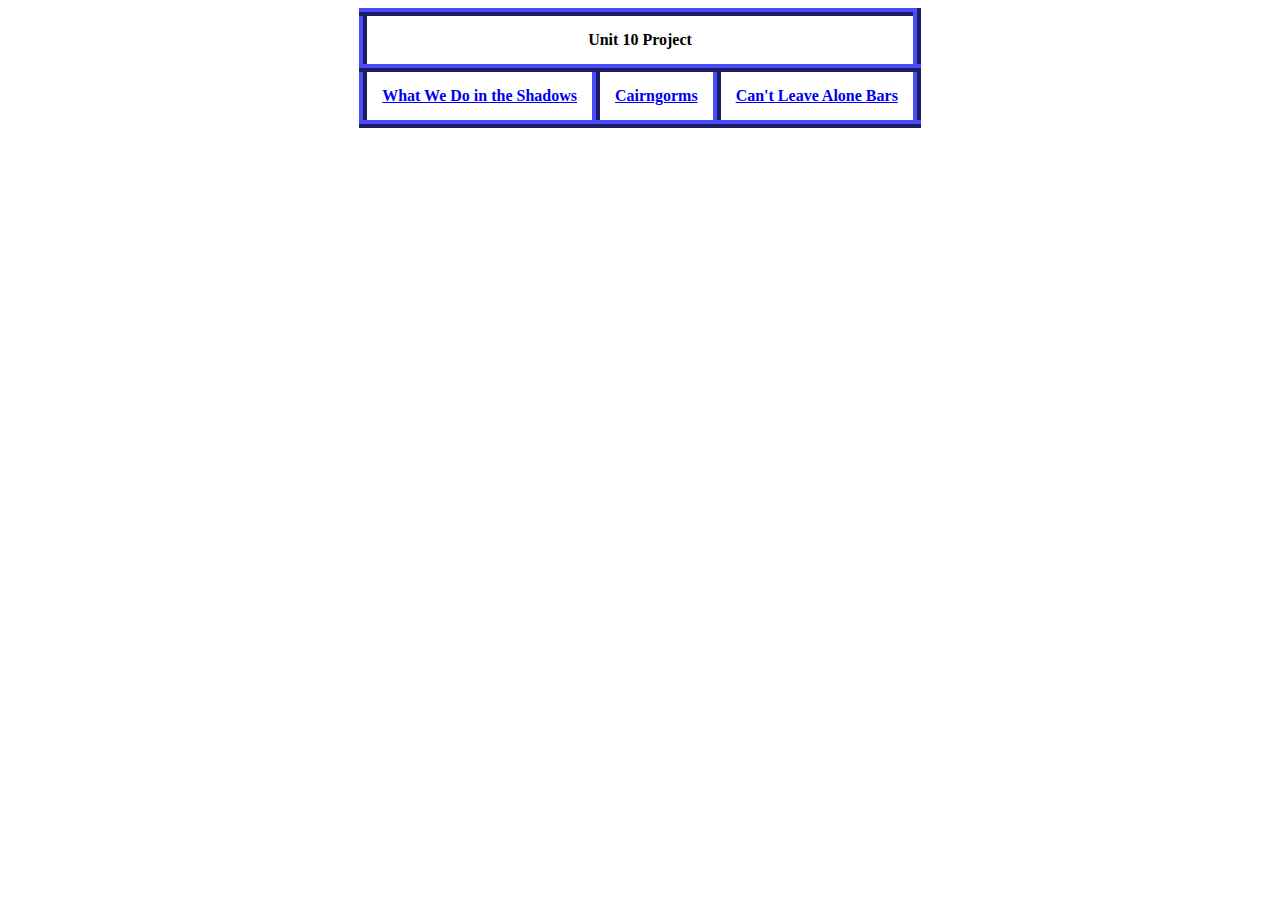
<file: unitProjects/unit10.html>
<!DOCTYPE html>
<html>
  <head>
    <meta charset="utf-8">
    <meta name="viewport" content="width=device-width">
    <title>Navigation</title>
    <link href="style10.css" rel="stylesheet" type="text/css" />
  </head>
  <body>
    <table>
      <tr>
        <th colspan="3">Unit 10 Project</th>
      </tr>
      <tr>
      <th>
        <a href=unit10fav.html>What We Do in the Shadows</a>
      </th>
      <th>
        <a href=unit10tour.html>Cairngorms</a>
      </th>
      <th>
        <a href=unit10rec.html>Can't Leave Alone Bars</a>
      </th>
      </tr>
    </table>
    <img
  </body>
</html>
</file>
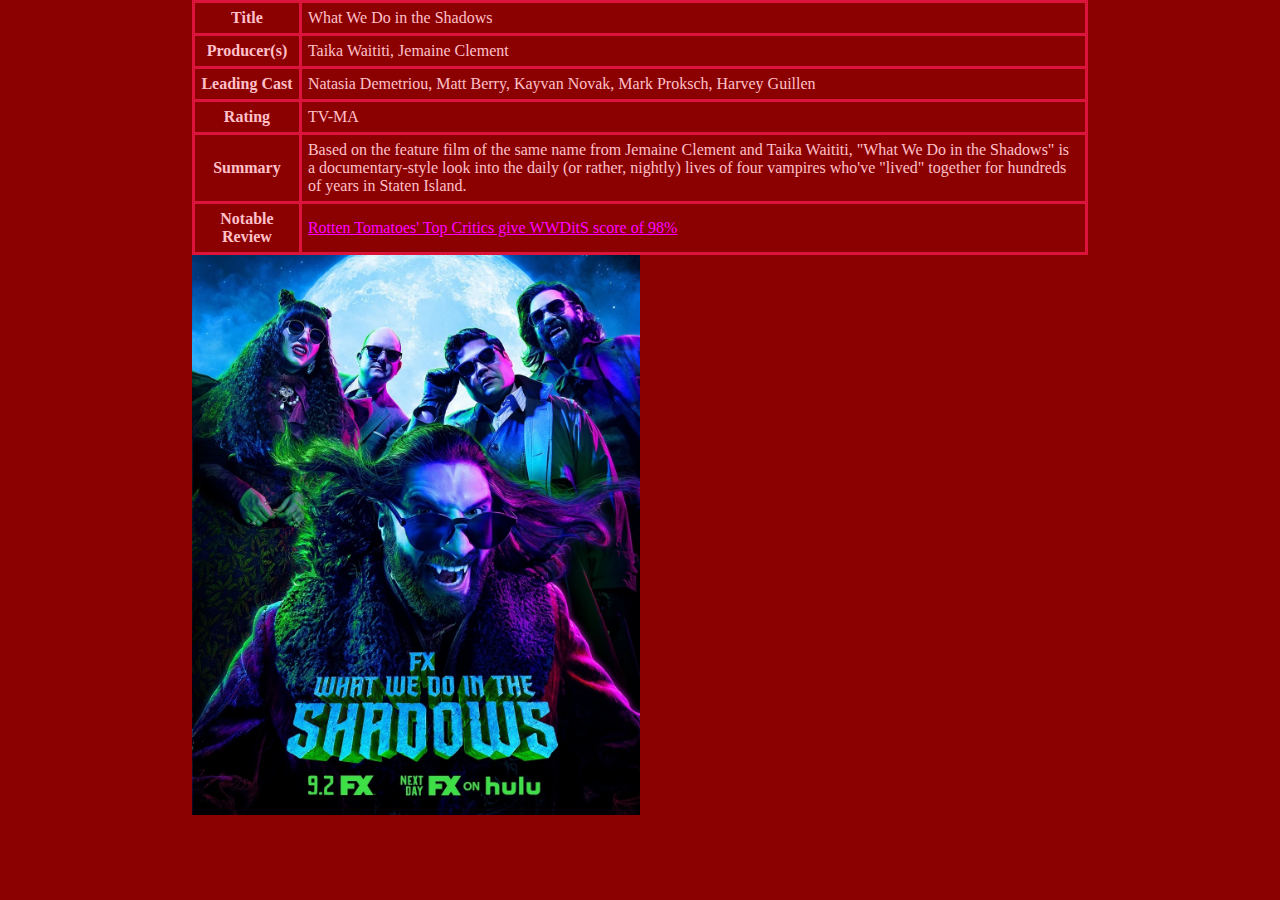
<file: unitProjects/unit10fav.html>
<!DOCTYPE html>
<html>
  <head>
    <meta charset="utf-8">
    <meta name="viewport" content="width=device-width">
    <title>WWDitS</title>
    <link href="style10fav.css" rel="stylesheet" type="text/css" />
  </head>
  <body>
    <table>
      <tr>
      <th>Title</th>
      <td>What We Do in the Shadows</td>
      </tr>
      <tr>
        <th>Producer(s)</th>
        <td>Taika Waititi, Jemaine Clement</td>
      </tr>
      <tr>
        <th>Leading Cast</th>
        <td>Natasia Demetriou, Matt Berry, Kayvan Novak, Mark Proksch, Harvey Guillen</td>
      </tr>
      <tr>
        <th>Rating</th>
        <td>TV-MA</td>
      </tr>
      <tr>
        <th>Summary</th>
        <td colspan="2">Based on the feature film of the same name from Jemaine Clement and Taika Waititi, "What We Do in the Shadows" is a documentary-style look into the daily (or rather, nightly) lives of four vampires who've "lived" together for hundreds of years in Staten Island.</td>
      </tr>
      <tr>
        <th>Notable Review</th>
        <td><a href="https://www.rottentomatoes.com/tv/what_we_do_in_the_shadows">Rotten Tomatoes' Top Critics give WWDitS score of 98%</a></td>
      </tr>
    </table>
    <img src="WWDITS.jpg">
  </body>
</html>
</file>
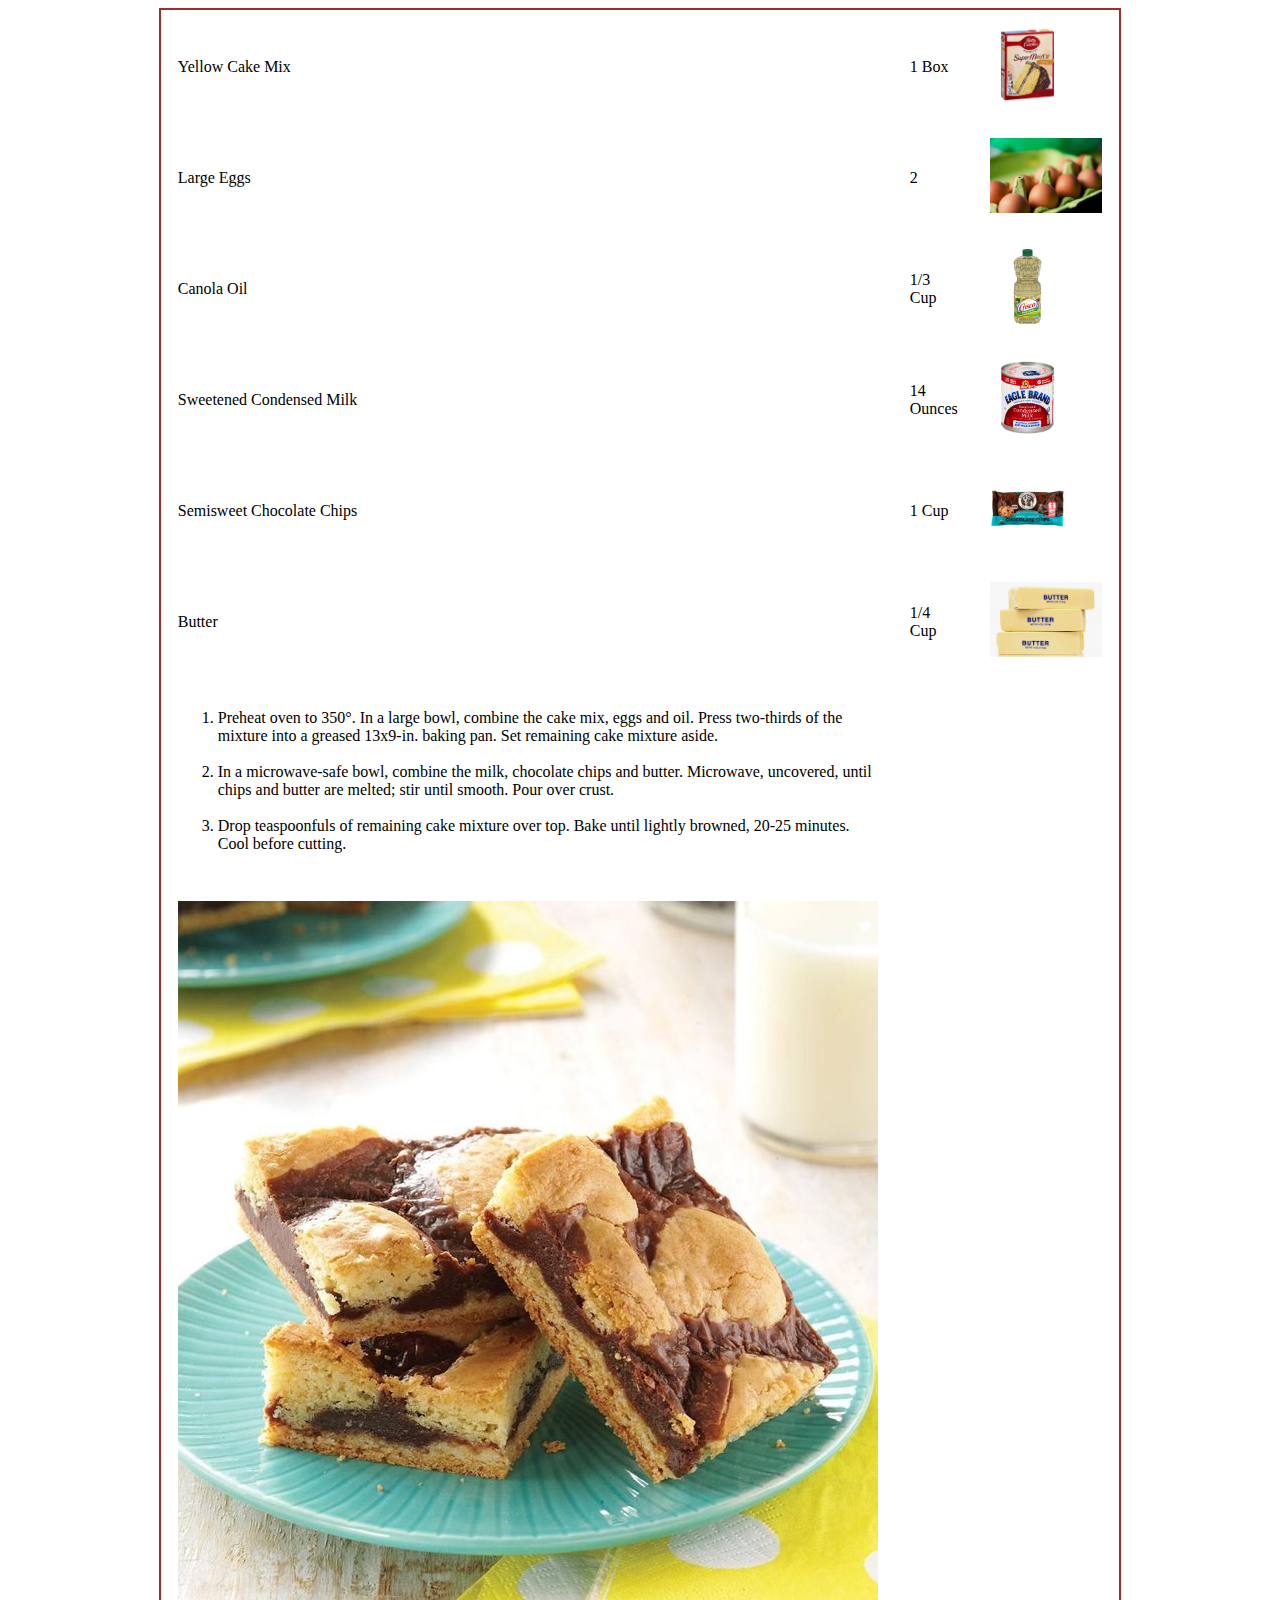
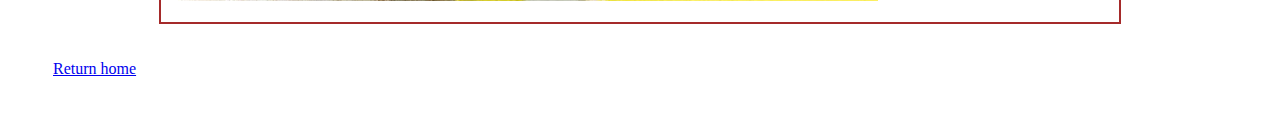
<file: unitProjects/unit10rec.html>
<!DOCTYPE html>
<html>
  <head>
    <meta charset="utf-8">
    <meta name="viewport" content="width=device-width">
    <title>Can't Leave Alone</title>
    <link href="style10rec.css" rel="stylesheet" type="text/css" />
  </head>
  <body>
    <table>
      <tr>
        <td>
          Yellow Cake Mix
        </td>
        <td>
          1 Box
        </td>
        <td>
          <img class="ing" src="mix.jpg">
        </td>
      </tr>
      <tr>
      <td>
          Large Eggs
        </td>
        <td>
          2
        </td>
        <td>
          <img class="ing" src="eggs.jpg">
        </td>
      </tr>
      <tr>
        <td>
          Canola Oil
        </td>
        <td>
          1/3 Cup
        </td>
        <td>
          <img class="ing" src="oil.jpg">
        </td>
      </tr>
      <tr>
        <td>
          Sweetened Condensed Milk
        </td>
        <td>
          14 Ounces
        </td>
        <td>
          <img class="ing" src="milk.jpg">
        </td>
      </tr>
      <tr>
        <td>
          Semisweet Chocolate Chips
        </td>
        <td>
          1 Cup
        </td>
        <td>
          <img class="ing" src="chips.jpg">
        </td>
      </tr>
      <tr>
        <td>
          Butter
        </td>
        <td>
          1/4 Cup
        </td>
        <td>
          <img class="ing" src="butter.jpg">
        </td>
      </tr>
      <tr>
        <td>
          <ol>
            <li>
              Preheat oven to 350°. In a large bowl, combine the cake mix, eggs and oil. Press two-thirds of the mixture into a greased 13x9-in. baking pan. Set remaining cake mixture aside.
            </li>
              <br>
            <li>
              In a microwave-safe bowl, combine the milk, chocolate chips and butter. Microwave, uncovered, until chips and butter are melted; stir until smooth. Pour over crust.
            </li>
              <br>
            <li>
              Drop teaspoonfuls of remaining cake mixture over top. Bake until lightly browned, 20-25 minutes. Cool before cutting. 
            </li>
          </ol>
        </td>
      </tr>
      <tr>
        <td>
        <img src="bars.jpg">
        </td>
      </tr>
    </table>
    <br>
    <br>
    <a href="unit10.html">Return home</a>
    <br>
    <br>
    <br>
  </body>
</html>
</file>
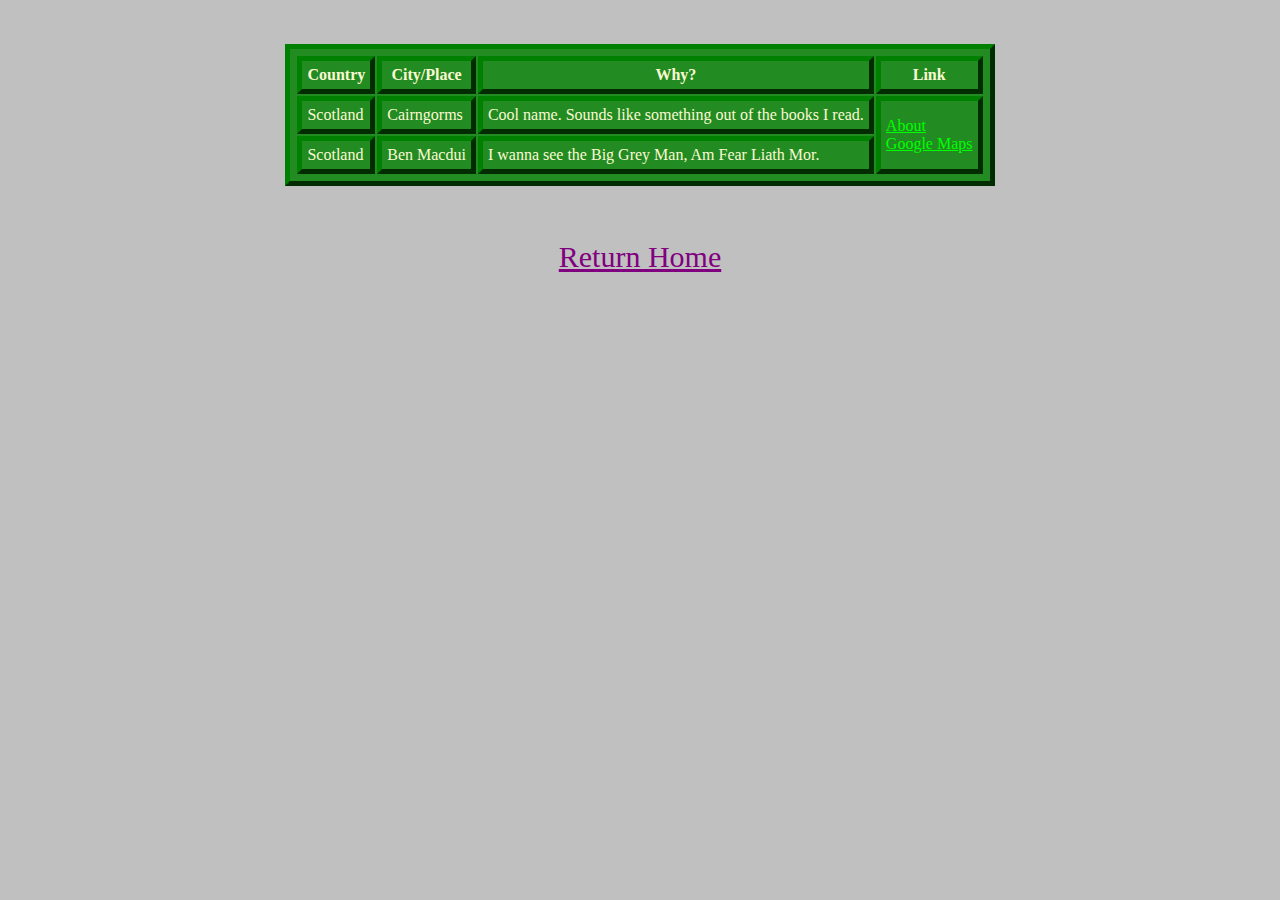
<file: unitProjects/unit10tour.html>
<!DOCTYPE html>
<html>
  <head>
    <meta charset="utf-8">
    <meta name="viewport" content="width=device-width">
    <title>Tours???</title>
    <link href="style10tour.css" rel="stylesheet" type="text/css" />
  </head>
  <body>
    <br>
    <br>
    <table>
      <tr>
        <th>Country</th>
        <th>City/Place</th>
        <th>Why?</th>
        <th>Link</th>
      </tr>
      <tr>
        <td>Scotland</td>
        <td>Cairngorms</td>
        <td>Cool name. Sounds like something out of the books I read.</td>
        <td rowspan="2"><a href="https://www.walkhighlands.co.uk/cairngorms/macdui-cairngorm.shtml">About</a>
        <br>
        <a href="https://www.google.com/maps/place/Ben+Macdui/@57.0703594,-3.6866207,14z/data=!3m1!4b1!4m5!3m4!1s0x4885f0c82878e349:0x1d0c681aff302730!8m2!3d57.0703611!4d-3.6691111">Google Maps</a>
        </td>
      </tr>
      <tr>
        <td>Scotland</td>
        <td>Ben Macdui</td>
        <td>I wanna see the Big Grey Man, Am Fear Liath Mor.</td>
      </tr>
    </table>
    <br>
    <br>
    <br>
    <a class="return" href="unit10.html">Return Home</a>
  </body>
</html>
</file>
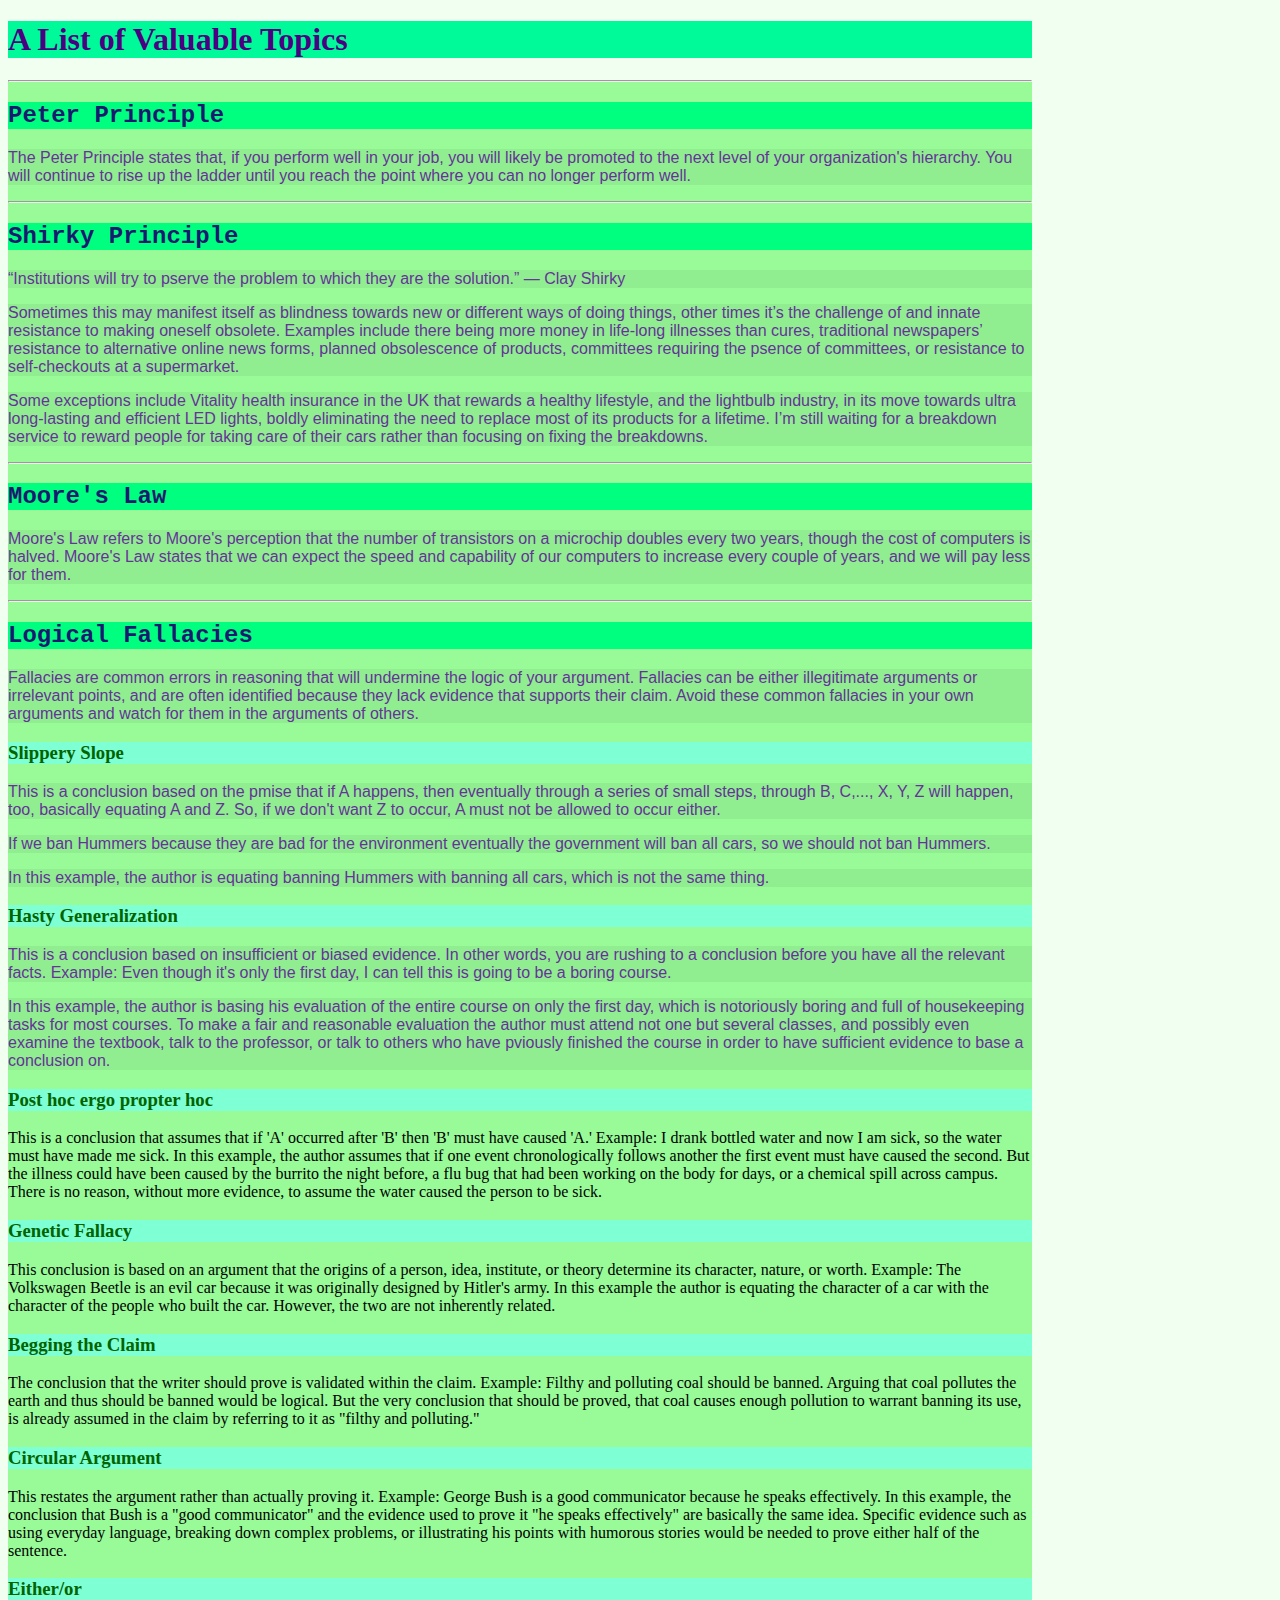
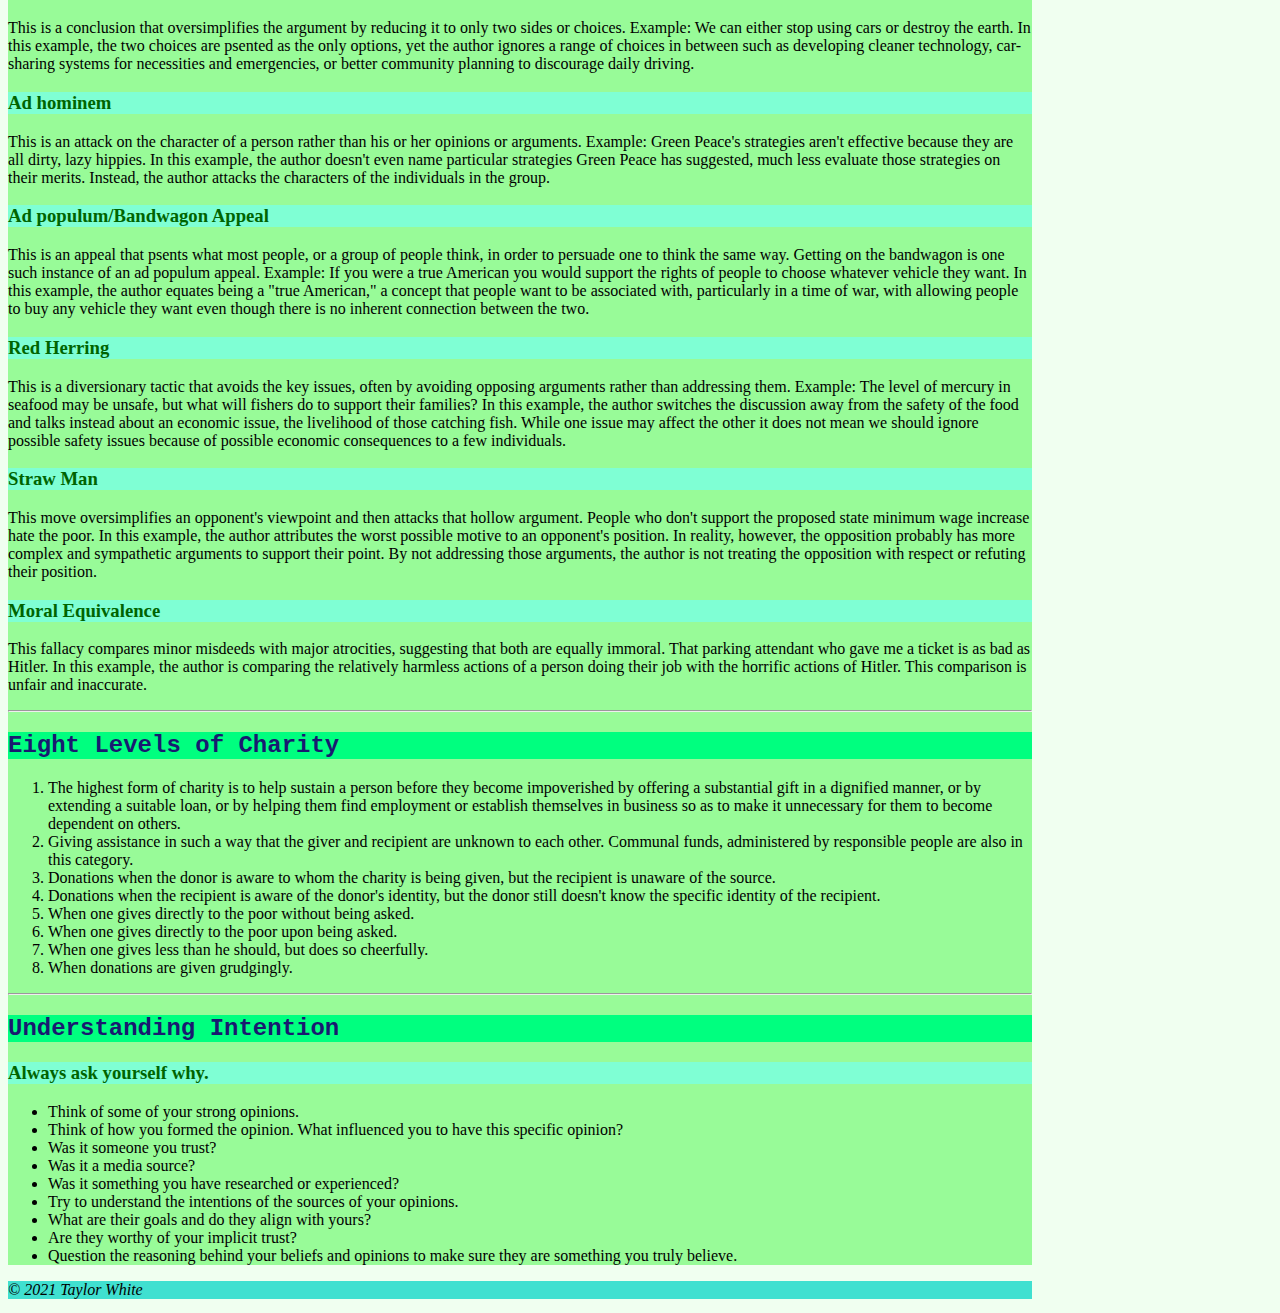
<file: unitProjects/unit4.html>
<!DOCTYPE html>
<html>
<head>
	<meta charset="utf-8">
	<meta name="viewport" content="width=device-width">
	<title>Valuable Knowledge</title>
	<style>
  body {
  background-color: honeydew;
  width: 80%
  }
  main {
  background-color: palegreen;
  }
  h1 {
  font-family: "Times New Roman", serif;
  color: indigo;
  background-color: mediumspringgreen;
  }
  h2 {
  font-family: monaco, "Lucida Console", monospace;
  color: midnightblue;
  background-color: springgreen;
  }
  h3 {
  font-family: "Brush Script MT", cursive;
  color: darkgreen;
  background-color: aquamarine;
  }
  p {
  font-family: Helvetica, Verdana, sans-serif;
  color: rebeccapurple;
  background-color: lightgreen;
  }
  footer {
  font-style: italic;
  background-color: turquoise;
  }
	</style>
</head>
<body>
	<header>
		<h1>A List of Valuable Topics</h1>
	</header>
	<main>
		<hr>
		<h2>
			Peter Principle
		</h2>
		<p>
			The Peter Principle states that, if you perform well in your job, you will likely be promoted to the next level of your organization's
			hierarchy. You will continue to rise up the ladder until you reach the point where you can no longer perform well.
		</p>
		<hr>
		<h2>
			Shirky Principle
		</h2>
		<p>
			“Institutions will try to pserve the problem to which they are the solution.” — Clay Shirky
		</p>
		<p>
			Sometimes this may manifest itself as blindness towards new or different ways of doing things, other times it’s the challenge
			of and innate resistance to making oneself obsolete. Examples include there being more money in life-long illnesses than
			cures, traditional newspapers’ resistance to alternative online news forms, planned obsolescence of products, committees
			requiring the psence of committees, or resistance to self-checkouts at a supermarket.
		</p>
		<p>
			Some exceptions include Vitality health insurance in the UK that rewards a healthy lifestyle, and the lightbulb industry,
			in its move towards ultra long-lasting and efficient LED lights, boldly eliminating the need to replace most of its products
			for a lifetime. I’m still waiting for a breakdown service to reward people for taking care of their cars rather than focusing
			on fixing the breakdowns.</p>
		<hr>
		<h2>
			Moore's Law
		</h2>
		<p>
			Moore's Law refers to Moore's perception that the number of transistors on a microchip doubles every two years, though the
			cost of computers is halved. Moore's Law states that we can expect the speed and capability of our computers to increase
			every couple of years, and we will pay less for them.</p>
		<hr>
		<h2>
			Logical Fallacies
		</h2>
		<p>
			Fallacies are common errors in reasoning that will undermine the logic of your argument. Fallacies can be either illegitimate
			arguments or irrelevant points, and are often identified because they lack evidence that supports their claim. Avoid these
			common fallacies in your own arguments and watch for them in the arguments of others.</p>
		<h3>Slippery Slope</h3>
		<p>
			This is a conclusion based on the pmise that if A happens, then eventually through a series of small steps, through B, C,...,
			X, Y, Z will happen, too, basically equating A and Z. So, if we don't want Z to occur, A must not be allowed to occur
			either.
		</p>
		<p>
			If we ban Hummers because they are bad for the environment eventually the government will ban all cars, so we should not
			ban Hummers.</p>
		<p>
			In this example, the author is equating banning Hummers with banning all cars, which is not the same thing.</p>
		<h3>Hasty Generalization</h3>
		<p>
			This is a conclusion based on insufficient or biased evidence. In other words, you are rushing to a conclusion before you
			have all the relevant facts. Example: Even though it's only the first day, I can tell this is going to be a boring course.
		</p>
		<p>
			In this example, the author is basing his evaluation of the entire course on only the first day, which is notoriously boring
			and full of housekeeping tasks for most courses. To make a fair and reasonable evaluation the author must attend not one
			but several classes, and possibly even examine the textbook, talk to the professor, or talk to others who have pviously
			finished the course in order to have sufficient evidence to base a conclusion on.</p>
		<h3>Post hoc ergo propter hoc</h3>
		This is a conclusion that assumes that if 'A' occurred after 'B' then 'B' must have caused 'A.' Example: I drank bottled
		water and now I am sick, so the water must have made me sick. In this example, the author assumes that if one event chronologically
		follows another the first event must have caused the second. But the illness could have been caused by the burrito the
		night before, a flu bug that had been working on the body for days, or a chemical spill across campus. There is no reason,
		without more evidence, to assume the water caused the person to be sick.
		<h3>Genetic Fallacy</h3>
		This conclusion is based on an argument that the origins of a person, idea, institute, or theory determine its character,
		nature, or worth. Example: The Volkswagen Beetle is an evil car because it was originally designed by Hitler's army. In
		this example the author is equating the character of a car with the character of the people who built the car. However,
		the two are not inherently related.
		<h3>Begging the Claim</h3>
		The conclusion that the writer should prove is validated within the claim. Example: Filthy and polluting coal should be banned.
		Arguing that coal pollutes the earth and thus should be banned would be logical. But the very conclusion that should be
		proved, that coal causes enough pollution to warrant banning its use, is already assumed in the claim by referring to it
		as "filthy and polluting."
		<h3>Circular Argument</h3>
		This restates the argument rather than actually proving it. Example: George Bush is a good communicator because he speaks
		effectively. In this example, the conclusion that Bush is a "good communicator" and the evidence used to prove it "he speaks
		effectively" are basically the same idea. Specific evidence such as using everyday language, breaking down complex problems,
		or illustrating his points with humorous stories would be needed to prove either half of the sentence.
		<h3>Either/or</h3>
		This is a conclusion that oversimplifies the argument by reducing it to only two sides or choices. Example: We can either
		stop using cars or destroy the earth. In this example, the two choices are psented as the only options, yet the author
		ignores a range of choices in between such as developing cleaner technology, car-sharing systems for necessities and emergencies,
		or better community planning to discourage daily driving.
		<h3>Ad hominem</h3>
		This is an attack on the character of a person rather than his or her opinions or arguments. Example: Green Peace's strategies
		aren't effective because they are all dirty, lazy hippies. In this example, the author doesn't even name particular strategies
		Green Peace has suggested, much less evaluate those strategies on their merits. Instead, the author attacks the characters
		of the individuals in the group.
		<h3>Ad populum/Bandwagon Appeal</h3>
		This is an appeal that psents what most people, or a group of people think, in order to persuade one to think the same way.
		Getting on the bandwagon is one such instance of an ad populum appeal. Example: If you were a true American you would support
		the rights of people to choose whatever vehicle they want. In this example, the author equates being a "true American,"
		a concept that people want to be associated with, particularly in a time of war, with allowing people to buy any vehicle
		they want even though there is no inherent connection between the two.
		<h3>Red Herring</h3>
		This is a diversionary tactic that avoids the key issues, often by avoiding opposing arguments rather than addressing them.
		Example: The level of mercury in seafood may be unsafe, but what will fishers do to support their families? In this example,
		the author switches the discussion away from the safety of the food and talks instead about an economic issue, the livelihood
		of those catching fish. While one issue may affect the other it does not mean we should ignore possible safety issues because
		of possible economic consequences to a few individuals.
		<h3>Straw Man</h3> This move oversimplifies an opponent's viewpoint and then attacks that hollow argument. People who don't
		support the proposed state minimum wage increase hate the poor. In this example, the author attributes the worst possible
		motive to an opponent's position. In reality, however, the opposition probably has more complex and sympathetic arguments
		to support their point. By not addressing those arguments, the author is not treating the opposition with respect or refuting
		their position.
		<h3>Moral Equivalence</h3> This fallacy compares minor misdeeds with major atrocities, suggesting that both are equally
		immoral. That parking attendant who gave me a ticket is as bad as Hitler. In this example, the author is comparing the
		relatively harmless actions of a person doing their job with the horrific actions of Hitler. This comparison is unfair
		and inaccurate.
		</p>
		<hr>
		<h2>
			Eight Levels of Charity</h2>
		<ol>
			<li>The highest form of charity is to help sustain a person before they become impoverished by offering a substantial
				gift in a dignified manner, or by extending a suitable loan, or by helping them find employment or establish themselves
				in business so as to make it unnecessary for them to become dependent on others.</li>
			<li>Giving assistance in such a way that the giver and recipient are unknown to each other. Communal funds, administered
				by responsible people are also in this category.</li>
			<li>Donations when the donor is aware to whom the charity is being given, but the recipient is unaware of the source.</li>
			<li>Donations when the recipient is aware of the donor's identity, but the donor still doesn't know the specific identity
				of the recipient.</li>
			<li>When one gives directly to the poor without being asked.</li>
			<li>When one gives directly to the poor upon being asked.</li>
			<li>When one gives less than he should, but does so cheerfully.</li>
			<li> When donations are given grudgingly.</li>
		</ol>
		<hr>
		<h2>
			Understanding Intention
		</h2>
		<h3>Always ask yourself why.</h3>
		<ul>
			<li>Think of some of your strong opinions.</li>
			<li>Think of how you formed the opinion. What influenced you to have this specific opinion?</li>
			<li>Was it someone you trust?</li>
			<li>Was it a media source?</li>
			<li>Was it something you have researched or experienced?</li>
			<li>Try to understand the intentions of the sources of your opinions.</li>
			<li> What are their goals and do they align with yours?</li>
			<li> Are they worthy of your implicit trust?</li>
			<li> Question the reasoning behind your beliefs and opinions to make sure they are something you truly believe.</li>
		</ul>
	</main>
	<footer> &copy; 2021 Taylor White</footer>
</body>
</html>
</file>
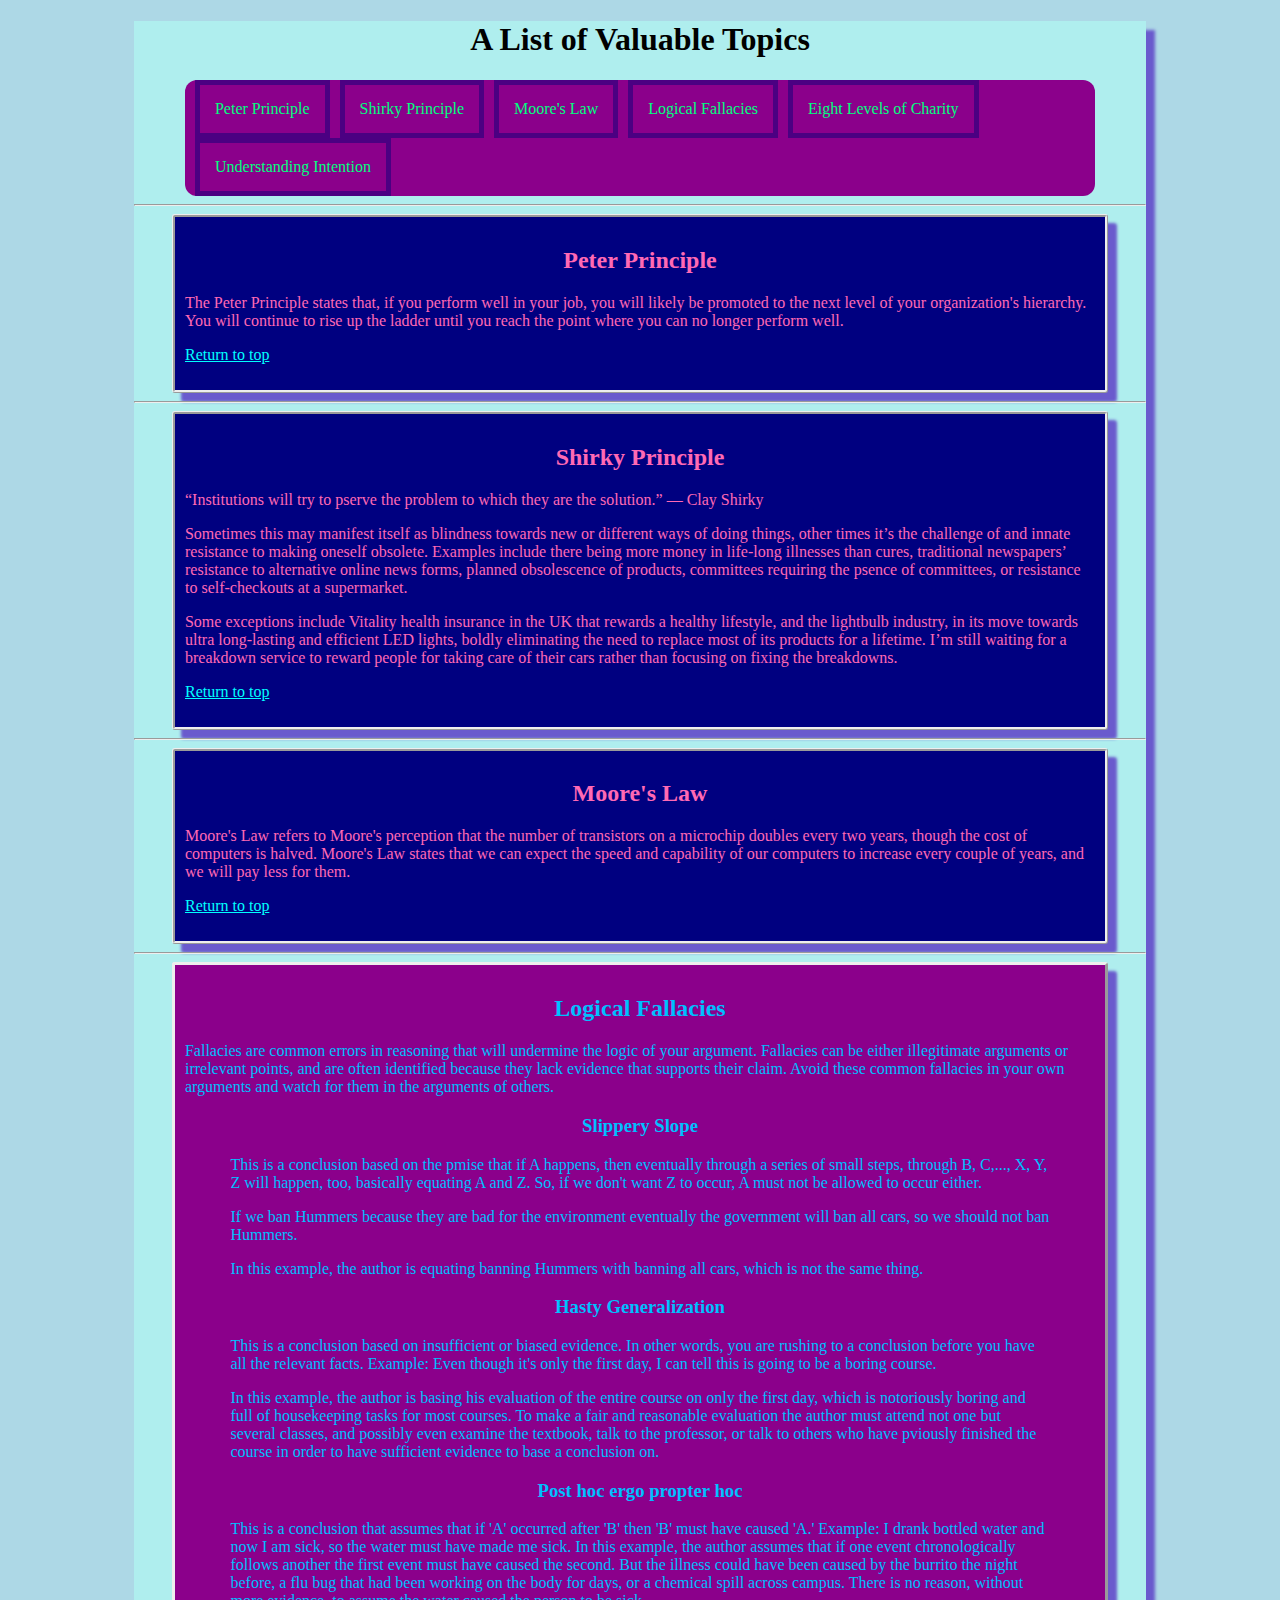
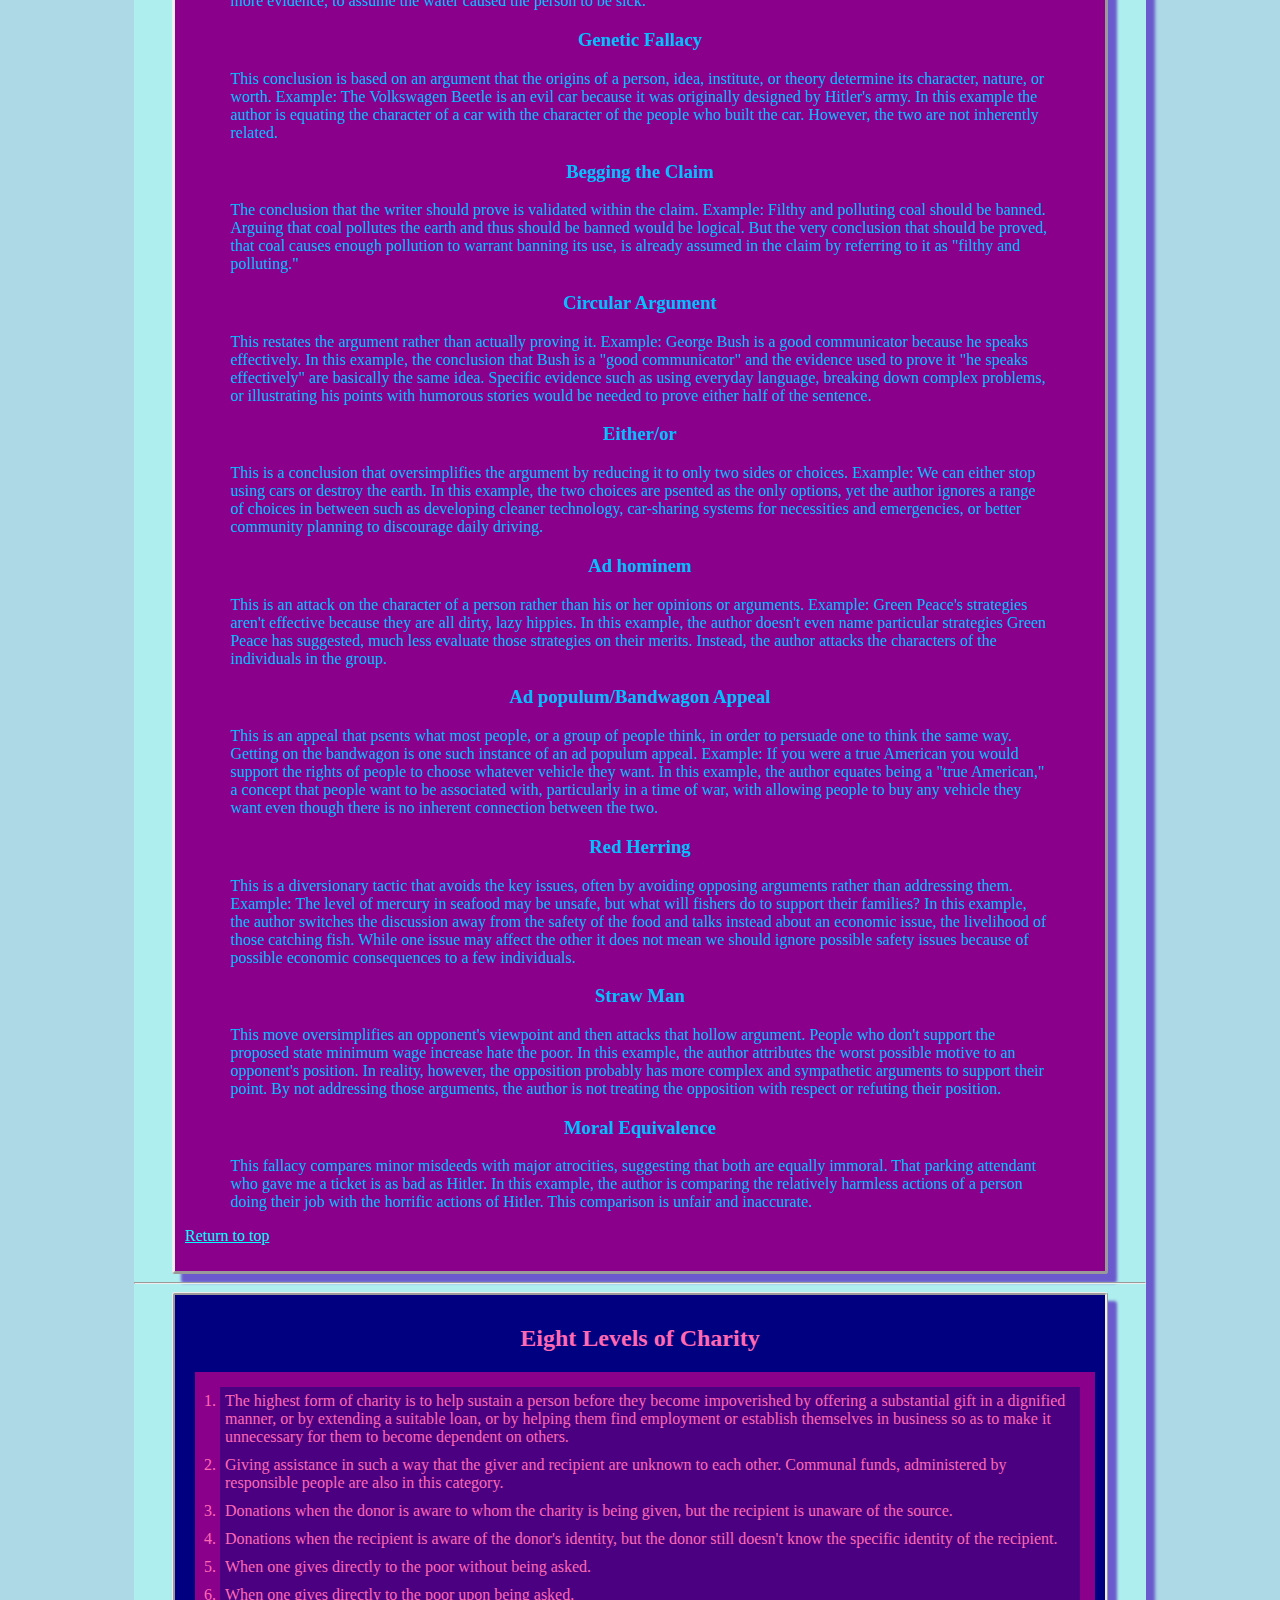
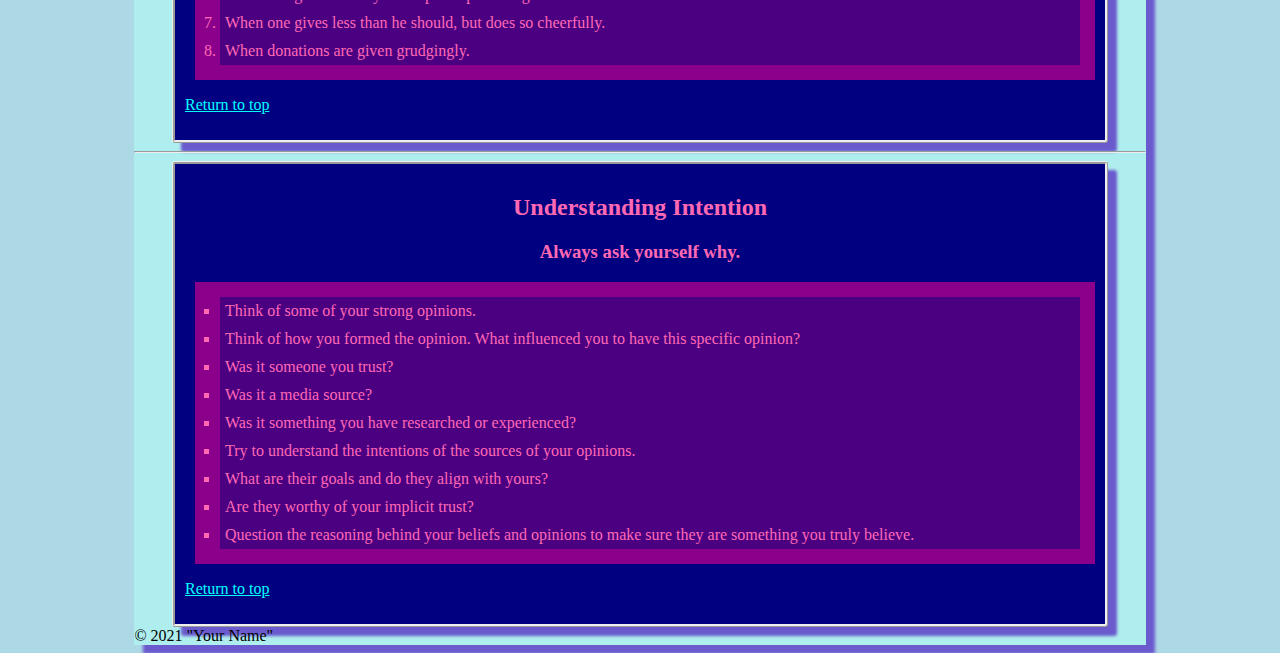
<file: unitProjects/unit5.html>
<!DOCTYPE html>
<html>

<head>
	<meta charset="utf-8">
	<meta name="viewport" content="width=device-width">
  <link href="style5.css" rel="stylesheet">
	<title>Valuable Knowledge</title>
</head>

<body>
  <div id="wrapper">
	<header>
		<div>
			<h1>A List of Valuable Topics</h1>
		</div>
	</header>
  <nav>
    <div>
    <ul id="nav">
      <li id="navli"><a href="#peter">Peter Principle</a></li>
      <li id="navli"><a href="#shirky">Shirky Principle</a></li>
      <li id="navli"><a href="#moore">Moore's Law</a></li>
      <li id="navli"><a href="#fallacies">Logical Fallacies</a></li>
      <li id="navli"><a href="#charity">Eight Levels of Charity</a></li>
      <li id="navli"><a href="#intention">Understanding Intention</a></li>
    </ul>
    </div>
  </nav>
	<main>
    <!-- put your table of contents here -->
		<hr>
		<div class="itembox" id="peter"><h2>Peter Principle</h2>
			<p>
				The Peter Principle states that, if you perform well in your job, you will likely be promoted to the next level of your organization's
				hierarchy. You will continue to rise up the ladder until you reach the point where you can no longer perform well.
			</p>
      <p><a href="#top">Return to top</a></p>
		</div>
		<hr>
		<div class="itembox" id="shirky"><h2>Shirky Principle</h2>
			<p>
				“Institutions will try to pserve the problem to which they are the solution.” — Clay Shirky
			</p>
			<p>
				Sometimes this may manifest itself as blindness towards new or different ways of doing things, other times it’s the challenge
				of and innate resistance to making oneself obsolete. Examples include there being more money in life-long illnesses than
				cures, traditional newspapers’ resistance to alternative online news forms, planned obsolescence of products, committees
				requiring the psence of committees, or resistance to self-checkouts at a supermarket.
			</p>
			<p>
				Some exceptions include Vitality health insurance in the UK that rewards a healthy lifestyle, and the lightbulb industry,
				in its move towards ultra long-lasting and efficient LED lights, boldly eliminating the need to replace most of its products
				for a lifetime. I’m still waiting for a breakdown service to reward people for taking care of their cars rather than
				focusing on fixing the breakdowns.</p>
        <p><a href="#top">Return to top</a></p>
		</div>
		<hr>
		<div class="itembox" id="moore"><h2>Moore's Law</h2>
			<p>
				Moore's Law refers to Moore's perception that the number of transistors on a microchip doubles every two years, though the
				cost of computers is halved. Moore's Law states that we can expect the speed and capability of our computers to increase
				every couple of years, and we will pay less for them.</p>
        <p><a href="#top">Return to top</a></p>
		</div>
		<hr>
		<div class="favorite" id="fallacies"><h2>Logical Fallacies</h2>
      <p>Fallacies are common errors in reasoning that will undermine the logic of your argument. Fallacies can be either illegitimate arguments or irrelevant points, and are often identified because they lack evidence that supports their claim. Avoid these common fallacies in your own arguments and watch for them in the arguments of others.</p>
      <div>
      <h3>Slippery Slope</h3>
      <p>This is a conclusion based on the pmise that if A happens, then eventually through a series of small steps, through B, C,...,
        X, Y, Z will happen, too, basically equating A and Z. So, if we don't want Z to occur, A must not be allowed to occur
        either.</p>
      <p>If we ban Hummers because they are bad for the environment eventually the government will ban all cars, so we should not
        ban Hummers.</p>
      <p>In this example, the author is equating banning Hummers with banning all cars, which is not the same thing.</p>
      <h3>Hasty Generalization</h3>
      <p>This is a conclusion based on insufficient or biased evidence. In other words, you are rushing to a conclusion before you
        have all the relevant facts. Example: Even though it's only the first day, I can tell this is going to be a boring course.
      </p>
      <p>In this example, the author is basing his evaluation of the entire course on only the first day, which is notoriously boring
        and full of housekeeping tasks for most courses. To make a fair and reasonable evaluation the author must attend not
        one but several classes, and possibly even examine the textbook, talk to the professor, or talk to others who have pviously
        finished the course in order to have sufficient evidence to base a conclusion on.</p>
      <h3>Post hoc ergo propter hoc</h3>
      <p>This is a conclusion that assumes that if 'A' occurred after 'B' then 'B' must have caused 'A.' Example: I drank bottled
      water and now I am sick, so the water must have made me sick. In this example, the author assumes that if one event chronologically
      follows another the first event must have caused the second. But the illness could have been caused by the burrito the
      night before, a flu bug that had been working on the body for days, or a chemical spill across campus. There is no reason,
      without more evidence, to assume the water caused the person to be sick.</p>

      <h3>Genetic Fallacy</h3>
      <p>This conclusion is based on an argument that the origins of a person, idea, institute, or theory determine its character,
      nature, or worth. Example: The Volkswagen Beetle is an evil car because it was originally designed by Hitler's army.
      In this example the author is equating the character of a car with the character of the people who built the car. However,
      the two are not inherently related.</p>
      
      <h3>Begging the Claim</h3>
      <p>The conclusion that the writer should prove is validated within the claim. Example: Filthy and polluting coal should be banned.
      Arguing that coal pollutes the earth and thus should be banned would be logical. But the very conclusion that should
      be proved, that coal causes enough pollution to warrant banning its use, is already assumed in the claim by referring
      to it as "filthy and polluting."</p>
      
      <h3>Circular Argument</h3>
      <p>This restates the argument rather than actually proving it. Example: George Bush is a good communicator because he speaks
      effectively. In this example, the conclusion that Bush is a "good communicator" and the evidence used to prove it "he
      speaks effectively" are basically the same idea. Specific evidence such as using everyday language, breaking down complex
      problems, or illustrating his points with humorous stories would be needed to prove either half of the sentence.</p>
      
      <h3>Either/or</h3>
      <p>This is a conclusion that oversimplifies the argument by reducing it to only two sides or choices. Example: We can either
      stop using cars or destroy the earth. In this example, the two choices are psented as the only options, yet the author
      ignores a range of choices in between such as developing cleaner technology, car-sharing systems for necessities and
      emergencies, or better community planning to discourage daily driving.</p>
      
      <h3>Ad hominem</h3>
      <p>This is an attack on the character of a person rather than his or her opinions or arguments. Example: Green Peace's strategies
      aren't effective because they are all dirty, lazy hippies. In this example, the author doesn't even name particular strategies
      Green Peace has suggested, much less evaluate those strategies on their merits. Instead, the author attacks the characters
      of the individuals in the group.</p>
      
      <h3>Ad populum/Bandwagon Appeal</h3>
      <p>This is an appeal that psents what most people, or a group of people think, in order to persuade one to think the same way.
      Getting on the bandwagon is one such instance of an ad populum appeal. Example: If you were a true American you would
      support the rights of people to choose whatever vehicle they want. In this example, the author equates being a "true
      American," a concept that people want to be associated with, particularly in a time of war, with allowing people to buy
      any vehicle they want even though there is no inherent connection between the two.</p>
      
      <h3>Red Herring</h3>
      <p>This is a diversionary tactic that avoids the key issues, often by avoiding opposing arguments rather than addressing them.
      Example: The level of mercury in seafood may be unsafe, but what will fishers do to support their families? In this example,
      the author switches the discussion away from the safety of the food and talks instead about an economic issue, the livelihood
      of those catching fish. While one issue may affect the other it does not mean we should ignore possible safety issues
      because of possible economic consequences to a few individuals.</p>
      
      <h3>Straw Man</h3>
      <p>This move oversimplifies an opponent's viewpoint and then attacks that hollow argument. People who
      don't support the proposed state minimum wage increase hate the poor. In this example, the author attributes the worst
      possible motive to an opponent's position. In reality, however, the opposition probably has more complex and sympathetic
      arguments to support their point. By not addressing those arguments, the author is not treating the opposition with respect or refuting their position.</p> 

      <h3>Moral Equivalence</h3>
      <p>This fallacy compares minor misdeeds with major atrocities, suggesting that both are equally
      immoral. That parking attendant who gave me a ticket is as bad as Hitler. In this example, the author is comparing the
      relatively harmless actions of a person doing their job with the horrific actions of Hitler. This comparison is unfair
      and inaccurate.</p> 
        </div>
      <p><a href="#top">Return to top</a></p>
		</div>
    <hr>
    <div class="itembox" id="charity"><h2>Eight Levels of Charity</h2>
      <ol>
        <li>The highest form of charity is to help sustain a person before they become impoverished by offering a substantial
        gift in a dignified manner, or by extending a suitable loan, or by helping them find employment or establish themselves
        in business so as to make it unnecessary for them to become dependent on others.</li>
        <li>Giving assistance in such a way that the giver and recipient are unknown to each other. Communal funds, administered
        by responsible people are also in this category.</li>
        <li>Donations when the donor is aware to whom the charity is being given, but the recipient is unaware of the source.</li>
        <li>Donations when the recipient is aware of the donor's identity, but the donor still doesn't know the specific identity
        of the recipient.</li>
        <li>When one gives directly to the poor without being asked.</li>
        <li>When one gives directly to the poor upon being asked.</li>
        <li>When one gives less than he should, but does so cheerfully.</li>
        <li> When donations are given grudgingly.</li>
      </ol>
      <p><a href="#top">Return to top</a></p>
    </div>
    <hr>
    <div class="itembox" id="intention"><h2>Understanding Intention</h2>
      <h3>Always ask yourself why.</h3>
      <ul>
        <li>Think of some of your strong opinions.</li>
        <li>Think of how you formed the opinion. What influenced you to have this specific opinion?</li>
        <li>Was it someone you trust?</li>
        <li>Was it a media source?</li>
        <li>Was it something you have researched or experienced?</li>
        <li>Try to understand the intentions of the sources of your opinions.</li>
        <li> What are their goals and do they align with yours?</li>
        <li> Are they worthy of your implicit trust?</li>
        <li> Question the reasoning behind your beliefs and opinions to make sure they are something you truly believe.</li>
      </ul>
      <p><a href="#top">Return to top</a></p>
    </div>
  </main>
  <footer> &copy; 2021 "Your Name"</footer>
  </div>
</body>
</html>
</file>
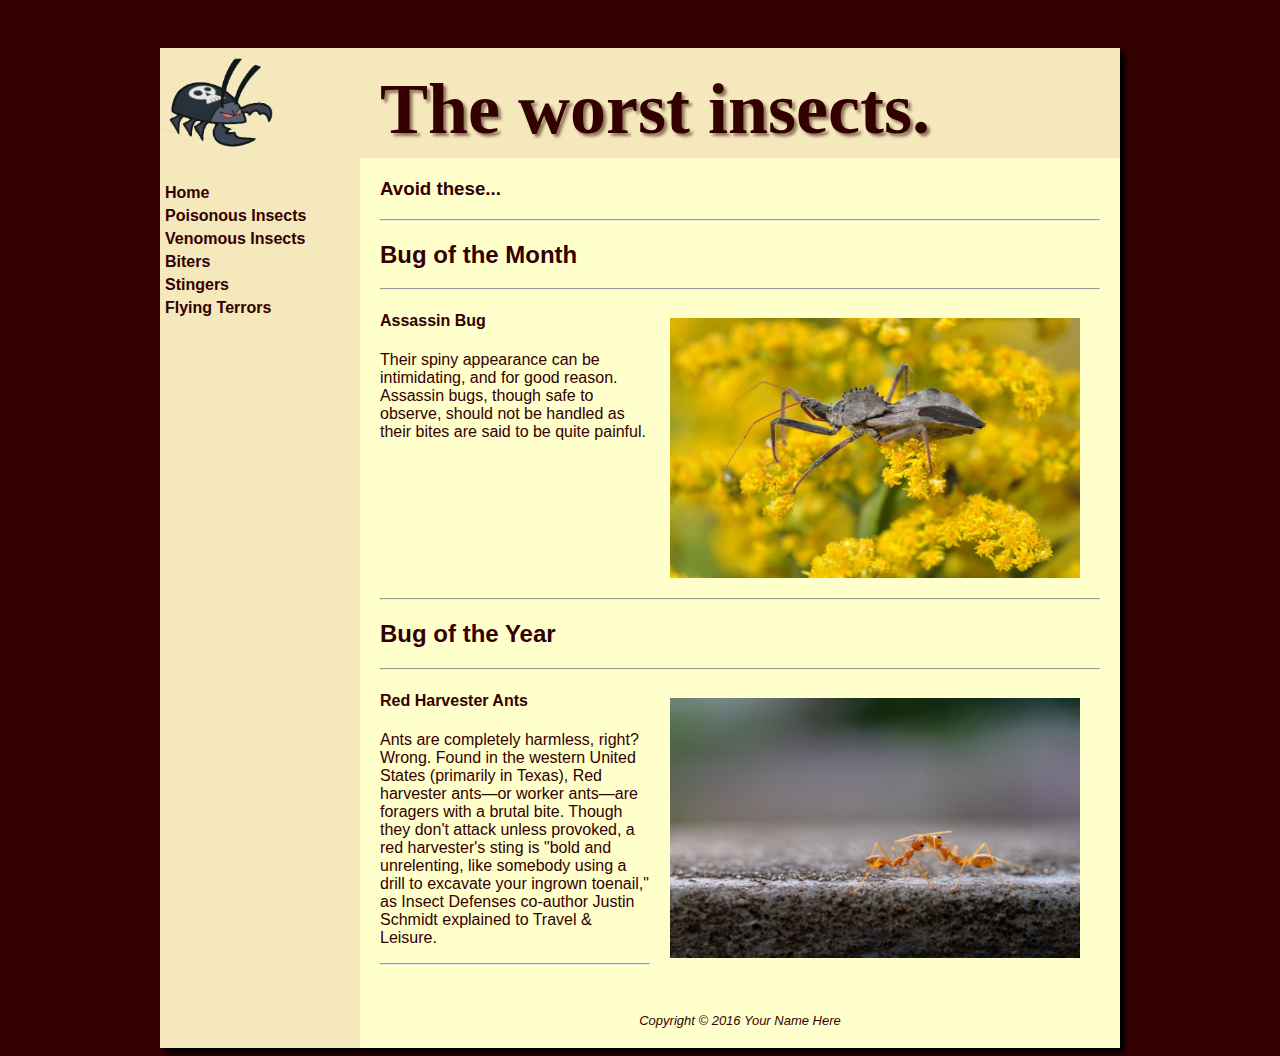
<file: unitProjects/unit9-2.html>
<!DOCTYPE html> 
<html lang="en">
<head>
<title>Bad Bugs</title>
<meta charset="utf-8">
<link href="bug.css" rel="stylesheet">
</head>
<body>
<div id="wrapper">
  <header>
      <h1>The worst insects.</h1>
  </header>
  <nav>
  <ul> 
    <a href="index.html"><li>Home</li></a>
    <a href="index.html"><li>Poisonous Insects</li></a>
    <a href="index.html"><li>Venomous Insects</li></a>
    <a href="index.html"><li>Biters</li></a>
    <a href="index.html"><li>Stingers</li></a>
    <a href="index.html"><li>Flying Terrors</li></a>
  </ul>
  </nav>
  <main>
  <h3>Avoid these...</h3>
  <hr>
  
  <h2 >Bug of the Month</h2><hr>
  <img src="images\assassinbug.jpg" alt="Sedona Scenery" width="450" height="300">
  <h4 >Assassin Bug</h4>
  
  <p>Their spiny appearance can be intimidating, and for good reason. Assassin bugs, though safe to observe, should not be handled as their bites are said to be quite painful.</p>
  
  <hr class="clear">
  
  <h2>Bug of the Year</h2><hr>
  <img src="images\red-ants.jpg" alt="Sedona Scenery" width="450" height="300">
  <h4>Red Harvester Ants</h4>
  
  <p>Ants are completely harmless, right? Wrong. Found in the western United States (primarily in Texas), Red harvester ants—or worker ants—are foragers with a brutal bite. Though they don't attack unless provoked, a red harvester's sting is "bold and unrelenting, like somebody using a drill to excavate your ingrown toenail," as Insect Defenses co-author Justin Schmidt explained to Travel & Leisure.</p>
  <hr>
  </main>
  <footer>
  Copyright &copy; 2016 Your Name Here
  </footer>
</div>
</body>
</html>
</file>
<file: unitProjects/style10.css>
table, th {
  margin: auto;
  border: 8px solid rgb(54, 54, 181);
  border-collapse: collapse;
  border-style: ridge;
  padding: 15px;
}
</file>
<file: unitProjects/style10fav.css>
table, th, td {
  border: 3px solid crimson;
  border-collapse: collapse;
  padding: 6px;
}

body {
  background-color: darkred;
  color: pink;
  margin: auto;
  width: 70%;
}

img {
  width: 50%;
  margin: auto;
}

a {
  color: fuchsia;
}
</file>
<file: unitProjects/style10rec.css>
table {
  width: 60%;
  margin: auto;
  border: 2px solid brown;
}

.bar {
  margin: auto;
  height: 200px;
}

.ing {
  height: 75px;
}

td {
  padding: 15px;
}

a {
  margin-left: 45px;
}
</file>
<file: unitProjects/style10tour.css>
table, th, td {
  border: 5px solid green;
  border-style: outset;
  padding: 5px;
  background-color: forestgreen;
  margin: auto;
}

a {
  color: lime;
}

body {
  color: lightgoldenrodyellow;
  background-color: silver;
}

.return {
  display: block;
  text-align: center;
  color: purple;
  font-size: 30px;
}
</file>
<file: unitProjects/style5.css>
body {
  background-color: lightblue;
}
h1, h2, h3 {
  text-align:center;
}
#wrapper {
  width: 80%;
  margin: auto;
  background-color: paleturquoise;
  box-shadow: 9px 9px 3px slateblue;
}
div {
  width: 90%;
  margin: auto;
}
.itembox {
  border-style: ridge;
  border-radius: 3px;
  box-shadow: 9px 9px 3px slateblue;
  background-color: navy;
  color: hotpink;
  padding: 10px;
}
.favorite {
  border-style: outset;
  border-radius: 3px;
  box-shadow: 9px 9px 3px slateblue;
  background-color: darkmagenta;
  color: deepskyblue;
  padding: 10px;
}
ol {
  background: darkmagenta;
  padding: 15px;
  margin-left: 10px;
  list-style-type: decimal;
}
ol li {
  background: indigo;
  padding: 5px;
  margin-left: 10px;
}
ul {
  background: darkmagenta;
  padding: 15px;
  margin-left: 10px;
  list-style-type: square;
}
ul li {
  background: indigo;
  padding: 5px;
  margin-left: 10px;
}
a{
  color: aqua;
}
a:active {
  color: turquoise;
}
#nav {
  list-style-type: none;
  margin: 0;
  padding: 0;
  border-style: hidden;
  border-radius: 12px;
  overflow: hidden;
  background-color: darkmagenta;
}
#navli {
  float: left;
}
li a {
  display: block;
  padding: 15px;
  color: springgreen;
  background-color: darkmagenta;
  text-decoration: none;
  text-align: left;
}
li a:hover {
  background-color: rebeccapurple;
}
li a:active {
  color: springgreen;
  background-color: mediumorchid;
}
</file>
<file: unitProjects/bug.css>
header, nav, main, footer { display: block; } 
* {box-sizing: border-box; }
body { background-color: #330000;
       font-family: Verdana, Arial, sans-serif;
}
#wrapper { width: 960px;
           margin: auto;
		   background-color: #F4E8BC;
		   color: #330000;
		   box-shadow: 5px 5px 5px #000000;
}
h1 { background-image: url(images/Evil_Bug.png);
       background-size: contain;
     background-repeat: no-repeat;
     background-color: #F4E8BC;
	 height: 110px;
	 font-family: Georgia, "Times New Roman", serif;
	 font-size: 4.5em;
     padding-left: 220px;
	 padding-top: 20px;
	 text-shadow: 3px 3px 3px #90745D;
	 margin-bottom: 0;
}
nav { padding-top: 10px;
      float: left;
      width: 200px; 
}
nav ul { list-style-type: none; 
       padding-left: 0;
	 }
nav li { padding-bottom: 5px;
padding-left: 5px;
       font-weight: bold;
}
nav li:hover { 
       background: #90745D;
}

nav a { text-decoration: none; }
nav a:link { color: #330000; }
nav a:visited{ color: #90745D; }
nav a:hover {        color:#FFFFCC;;
               }


main { background-color: #FFFFCC;
          margin-left: 200px;
          padding: 1px 20px 20px 20px;   
		  min-height: 300px;
}
main img { float: right;
              padding: 20px;
}

footer { background-color: #FFFFCC;
       margin-left: 200px;
       padding: 20px;
       text-align: center;
	   font-size: small;
	   font-style: italic;
}

.clear {
  clear: both;
}

@media all and (max-width: 720px){

header {
  margin: auto;
  display: block;
  padding-right: 10px;
  border-bottom: 2px dashed #330000;
}

#wrapper *{
  height: auto;
  width: 100%;
  float: none;
  display: block;
  margin: unset;
}

#wrapper, img {
  height: auto;
  width: 100%;
  margin: auto;
  padding: unset;
  float: none;
  font-size: 110%;
}

h1, h2, h3, h4, h5, h6, footer {
  height: auto;
  padding: 15px 0px;
  text-align: center;
  margin: unset;
  background-image: none;
}

nav {
  text-align: center;
  font-size: 115%;
  float: none;
}

nav li {
  font-size: 120%;
  border-top: 1px solid #330000;
  border-bottom: 1px solid #330000;
}
//that evil bug really rounded things out, they will be sorely missed
}
</file>
